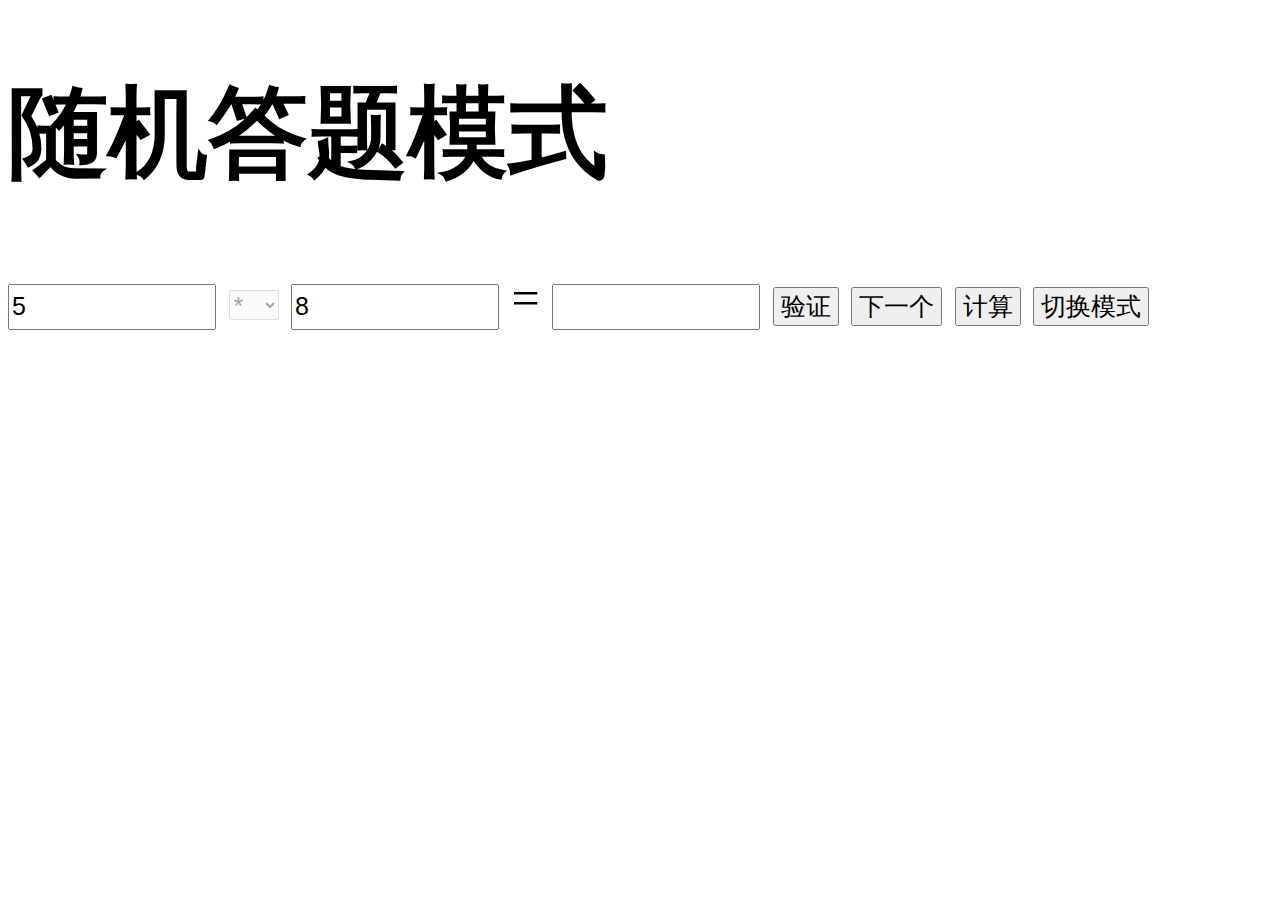
<file: WPD/count20.html>
<!DOCTYPE html>
<html lang="en">
<head>
    <meta charset="UTF-8">
    <meta http-equiv="X-UA-Compatible" content="IE=edge">
    <meta name="viewport" content="width=device-width, initial-scale=1.0">
    <title>Document</title>
    
    <style type="text/css">

        body{
            font-size: 50px;
        }

        input{
            width:200px;
            height:40px;
            font-size: 25px;
        }

        select{
            width:50px;
            height: 30px;
            font-size: 25px;
        }

        button{
            font-size: 25px;
        }

    </style>
    <script src="../jquery-3.6.0.js"></script>
    <script>
        $(document).ready(function(){

            var num1,num2,num3;
            var calculator=false;
            randomnum();

            //加载随机数
            function randomnum(){
                num1 = Math.floor(Math.random()*20);
                num2 = Math.floor(Math.random()*20);
                $("#num_1").val(num1);
                $("#num_2").val(num2);
            
                $("#select1").val(Math.floor(Math.random()*4));

            }

            //计算结果
            function result(){

                num1=parseInt($("#num_1").val());
                num2=parseInt($("#num_2").val());
                var sign =parseInt($("#select1 option:selected").val());
                switch(sign){

                    case 0: num3=num1+num2;
                            break;
                    case 1: num3=num1-num2;
                            break;
                    case 2: num3=num1*num2;
                            break;
                    case 3: num3=num1/num2;
                            num3=Math.round(num3*100)/100;
                            break;
                }

            }
            
            
            //进行验证
            $("#submit").click(function(){
                
                result();
                if(num3==$("#num_3").val()){
                    $("#judge").text("正确");
                    $("#judge").css("color","blue");
                }else{
                    $("#judge").text("错误");
                    $("#judge").css("color","red");
                }

            });

            //下一次随机
            $("#next").click(function(){

                $("#num_3").val("");
                $("#judge").text("");
                randomnum();
                var s = $("#num_1").val();
                console.log(s);
                
            });

            //计算
            $("#calculate").click(function(){

               
                result();
                $("#num_3").val(num3);

                if($("#num_1").val()=="" || $("#num_2").val()=="" ){
                    $("#judge").text("请输入完整数据");
                    $("#num_3").val("");
                }
                



            });

            //切换模式
            $("#switchMode").click(function(){

                if(calculator){

                    $("#mode").text("随机答题模式");
                    $("#num_1").attr("readonly","true");
                    $("#num_2").attr("readonly","true");
                    $("#num_3").val("");
                    $("select").attr("disabled","disabled");
                    $(".randomMode").removeAttr("disabled","true");

                    randomnum();
                    calculator=false;

                }else{

                    $("#mode").text("计算器模式")
                    $("input").removeAttr("readonly","true");
                    $("select").removeAttr("disabled","true");
                    $("input").val("");
                    $(".randomMode").attr("disabled","true");
                    calculator=true;
                }
                
            });
           
        })
    </script>

</head>
<body>
    
    <h1 id="mode">随机答题模式</h1>

    <input type="text" id="num_1" readonly>

    <select id="select1" disabled >
        <option value=0>+</option>
        <option value=1>-</option>
        <option value=2>*</option>
        <option value=3>/</option>
    </select>

    <input type="text" id="num_2" readonly>

    <span>=</span>

    <input type="text" id="num_3">

    <button id="submit" class="randomMode">验证</button>
    <button id="next" class="randomMode">下一个</button>
    <button id="calculate">计算</button>
    <button id="switchMode">切换模式</button>

    <h2 id="judge"></h2>

</body>
</html>
</file>
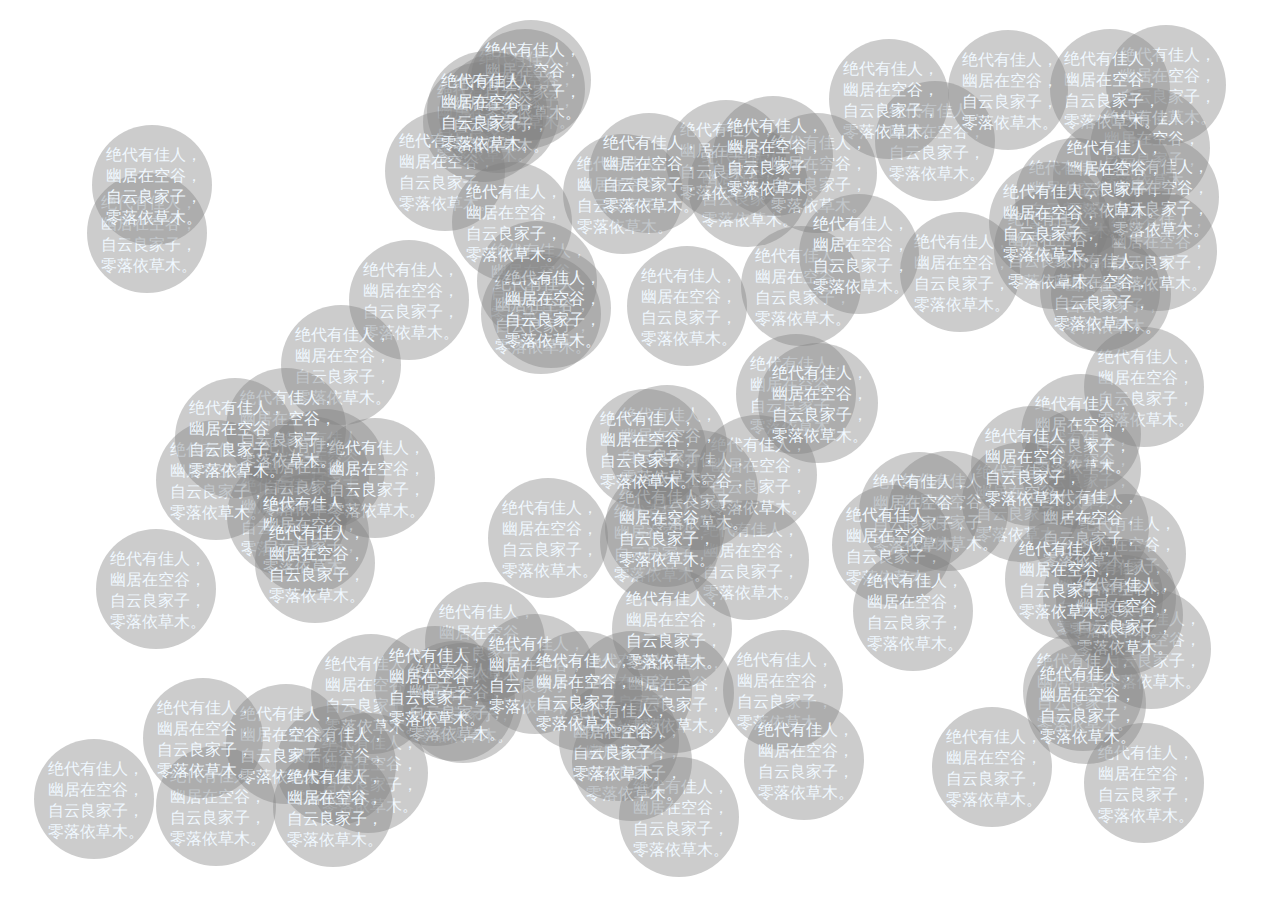
<file: WPD/exam2.html>
<!doctype html>
<html lang="en">
 <head>
  <meta charset="UTF-8">
  <title>
   动态DOM编程起点和基础
</title>
  <style type="text/css">
  *{
    padding: 0;
    margin: 0;
  }

	div{
	  width:100px;
	  height:100px;
	  background-color:rgb(128,128,128,0.4);
    border-radius: 50%;
    padding: 10px;
    margin: 20px;
    display:inline-block;
    transition: all 0.6s;

    position: absolute;
    top:0px;
    left:0px;
    
	}

   
  p{
    margin-top: 10%;
    margin-left: 4%;
    color: rgb(240, 248, 255);
    text-align:center;
  }
  </style>

  <script type="text/javascript">
    window.onload=function(){

      let winWidth = window.innerWidth;
      let winHeight = window.innerHeight;

      window.setInterval(refresh,100);


      //根据窗口大小动态刷新
      function refresh(){
        var winWidthA = window.innerWidth;
        var winHeightA = window.innerHeight;
        if(winWidthA !=winWidth || winHeightA != winHeight){
          winHeight = winHeightA;
          winWidth = winWidthA;
          document.body.innerHTML = " ";
          show();
          change();
        }

      }
      

      function randomDiv(divDom){   
        divDom.style.left = Math.random()*(winWidth-160)+"px";
        divDom.style.top = Math.random()*(winHeight-160)+"px";
      }

      //添加显示div
      function show(){
        for(var i=0;i<100;i++){
        var pDom = document.createElement('p');
        pDom.textContent="绝代有佳人，幽居在空谷，自云良家子，零落依草木。";
	      var divDom = document.createElement('div') ;
        divDom.appendChild(pDom);    
        document.body.appendChild(divDom) ;

        randomDiv(divDom);
      
      }
      }

      //改变div位置
      function change(){
        let elementDiv = document.getElementsByTagName('div');
        for(var i = 0;i<elementDiv.length;i++){
        let element = elementDiv[i];
	//触屏点击元素进行驱散
        element.thouchmove = function(){
          function mouseover(){
            randomDiv(element);
          }
          mouseover();
        }
	//鼠标进行驱散
        element.onmouseover = function(){       
          function mouseover(){
            randomDiv(element);
          }
          mouseover();
        }  
      }

    }
    
    show();
    change();
    alert("有鼠标驱散效果，建议电脑查看,手机端触摸点击元素进行驱散");

      
  }
  </script>

 </head>
 <body>

 </body>
</html>
</file>
